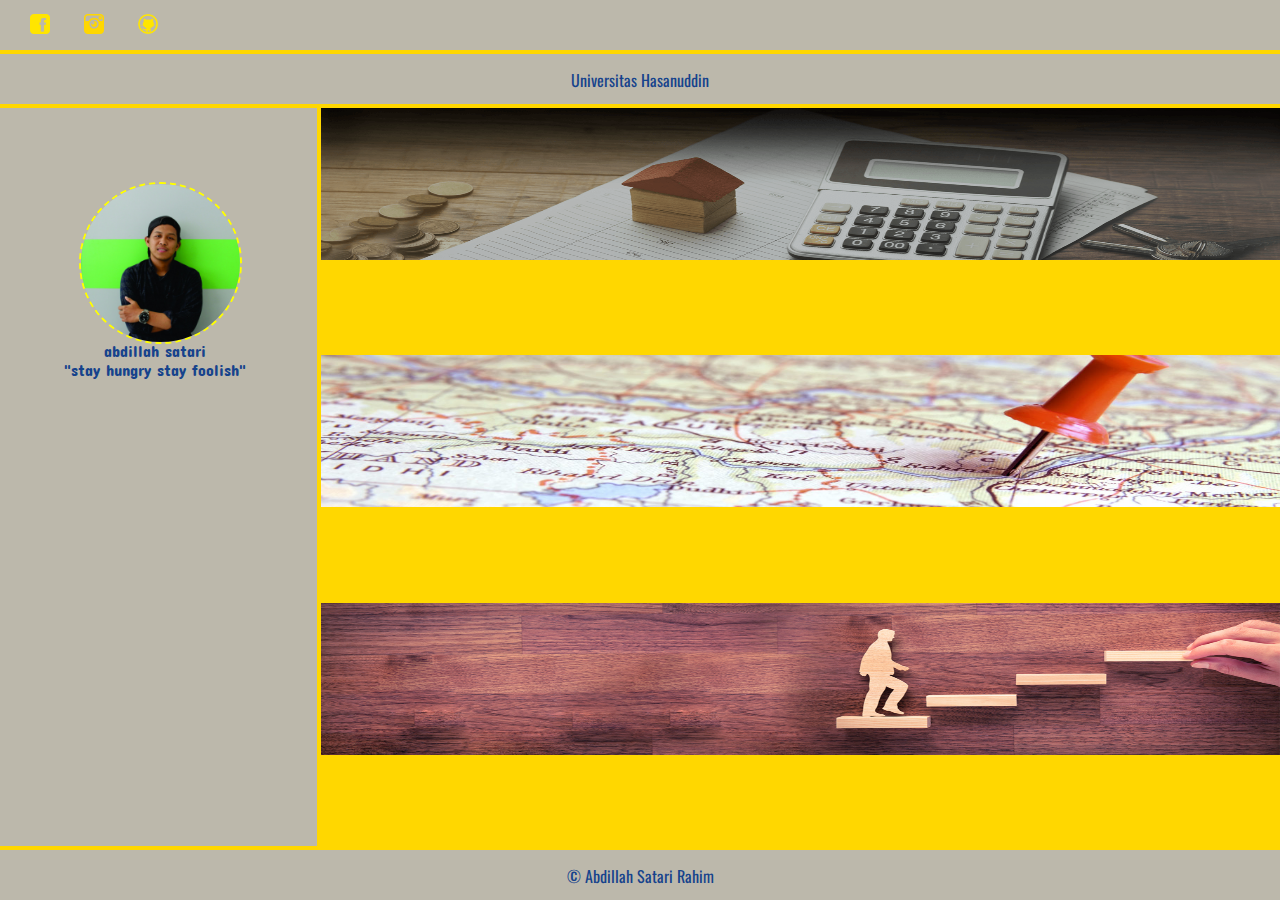
<file: public/index.html>
<!DOCTYPE html>
<html lang="id">
<head>
	<title>MWS | AbdillahSatari</title>
	<meta name="theme-color" content="#4e5259"/>
	<meta name="viewport" content="width=device-width, initial-scale=1.0">
	<meta name="Description" content="Author: A.N. AbdillahSatari, 
    Illustrator: Inixindo, Category: Websites, Specification: PWA">
	<link rel="stylesheet" href="mygrid.css">
	<link href="../manifest.json" rel="manifest">
	<!-- import fonts -->
	<link href="https://fonts.googleapis.com/css?family=Concert+One" rel="stylesheet">
	<link href="https://fonts.googleapis.com/css?family=Oswald" rel="stylesheet">
</head>
<body>
	<div class="container">
		<div class='menu'>
			<div class="item">
				<a href="https://www.facebook.com/abdillahsatari" aria-label="Facebook" target="_blank" rel="noopener">
					<img src="./assets/facebooky.png" alt="facebook">
				</a>
			</div>
			<div class="item">
				<a href="https://www.instagram.com/abdillahsatari/" aria-label="Instagram" target="_blank" rel="noopener">
					<img src="./assets/instay.png" alt="isntagram">
				</a>
			</div>
			<div class="item">
				<a href="https://github.com/abdillahsatari" aria-label="Twitter" target="_blank" rel="noopener">
					<img src="./assets/githuby.png" alt="twitter">
				</a>
			</div>
		</div>
		<div class='header'>Universitas Hasanuddin</div>
		<div class='sidebar'>
			<!-- <div class="foto_profil">  -->
				<img id="profile" src="./assets/profile.jpg" alt="profile">
			<!-- </div> -->
			<p>abdillah satari</p>
			<p>"stay hungry stay foolish"</p>
			<!-- <p>sidebar</p> -->
		</div>
		<div class='konten' id="content">
			<div class="subkonten">
				<a class="content-cell" href="./project1/menghitung.html">
					<img class="content-img" src="./assets/calchome.png" alt="calculator">
		            <span class="content-overlay"></span>
		            <span class="content-text">Menghitung 2 Angka</span>
		            <!-- <p>konten 1</p> -->
				</a>
			</div>
			<div class="subkonten">
				<a class="content-cell" href="./project2/map.html">
					<img class="content-img" src="./assets/maps.jpg" alt="maps">
		            <span class="content-overlay"></span>
		            <span class="content-text">Peta Kuliner</span>
		             <!-- <p>konten 1</p> -->
				</a>
			</div>
			<div class="subkonten">
				<a class="content-cell" href="./project3/map.html">
					<img class="content-img" src="./assets/itsme.jpg" alt="about me">
		            <span class="content-overlay"></span>
		            <span class="content-text">Konten 3</span>
		             <!-- <p>konten 1</p> -->
				</a>
			</div>
		</div>
		<div class='footer'>&copy; Abdillah Satari Rahim</div>
	</div>
</body>
	<script>
		if ('serviceWorker' in navigator) {
		  console.log("Will the service worker register?");
		  navigator.serviceWorker.register('service-worker.js')
		    .then(function(reg){
		      console.log("Yes, it did.");
		    }).catch(function(err) {
		      console.log("No it didn't. This happened: ", err)
		    });
		}
	</script> 
</html>
</file>
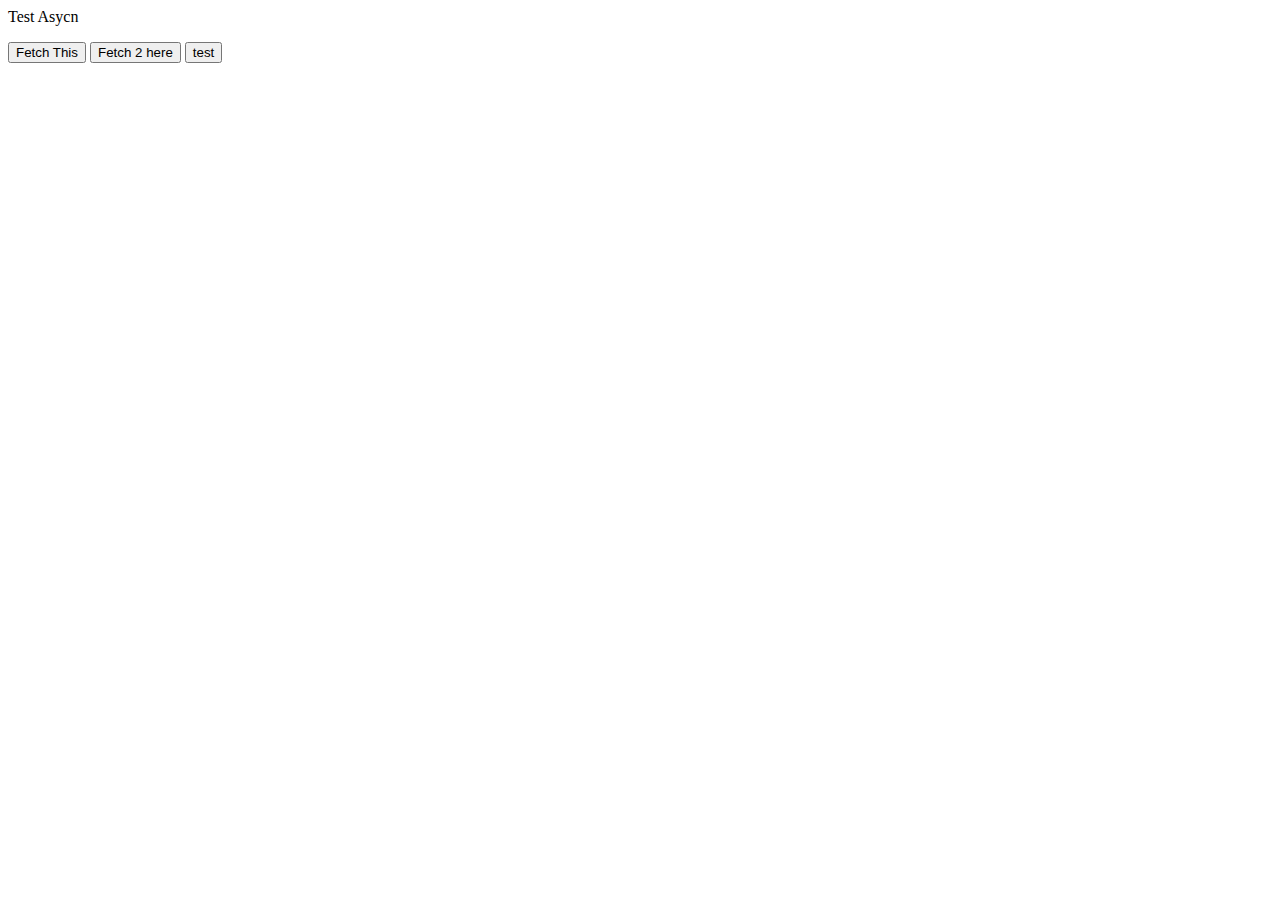
<file: public/latihan/fetch_async.html>
<html>
<head>
	<script>
		function logFetch(url) {
		 return fetch(url)
		 .then(response => response.text())
		 .then(textnya => {
		 console.log(textnya);
		 var myid= document.getElementById("myid");
		 myid.contentText= textnya;
		 })
		 .catch(err => {
		 console.error('fetch failed', err);
		 });
		}
	</script>

	<!-- async await -->
	<script type="text/javascript">
		async function logFetch2(url) {
		 try {
		 const response = await fetch(url);
		 let teks= await response.text();
		 console.log(teks);
		 document.getElementById("myid2").contentText= teks;
		 }
		 catch (err) {
		 console.log('fetch failed', err);
		 }
		} 
	</script>

	<script type="text/javascript">

		function testing(){
			// let promise1 = Promise.resolve("INIX");
			// let promise2 = promise1.then(function(result) {
			//  console.log(result) //logs "test promise"
			//  return result + "INDO"
			// });
			// promise2.then(function(result){
			//  console.log(result);
			// });

			// var promise1 = Promise.resolve('test promise');
			// var promise2 = Promise.resolve({nama:"Dastan",jabatan:"manager"})
			// var promise3 = Promise.reject('failure'); //rejected promise
			// Promise.all([promise1,promise2])
			//  .then(function(result) {
			//  console.log(result) // tidak muncul, promise3 ditolak
			// }).catch(function(error){
			//  console.log(error) //logs 'failure.'
			// });  

			var promise1 = new Promise(function(resolve,reject){
			 setTimeout(function(){
			 resolve("finished in two seconds");
			 },2000) //return setelah 2 detik
			});
			var promise2 = new Promise(function(resolve,reject){
			 setTimeout(function(){
			 resolve("Selesai dalam 3 detik");
			 },3000) //return setelah 3 detik
			});
			// Mana yang paling cepat?
			Promise.race([promise1,promise2])
			 .then(function(result) {
			 console.log(result)
			}).catch(function(error){
			 console.log(error)
			}); 
		}
	</script>
</head>
<body>
Test Asycn
<p id="myid"> </p>
<p id="myid2"> </p>

<!-- <div id="myid"></div> -->
<button onClick="logFetch('/latihan/myfile.txt');">Fetch This</button>
<button onClick="logFetch2('/latihan/myfile.txt');">Fetch 2 here</button>
<button onclick="testing();">test</button>
</body>
</html>
</file>
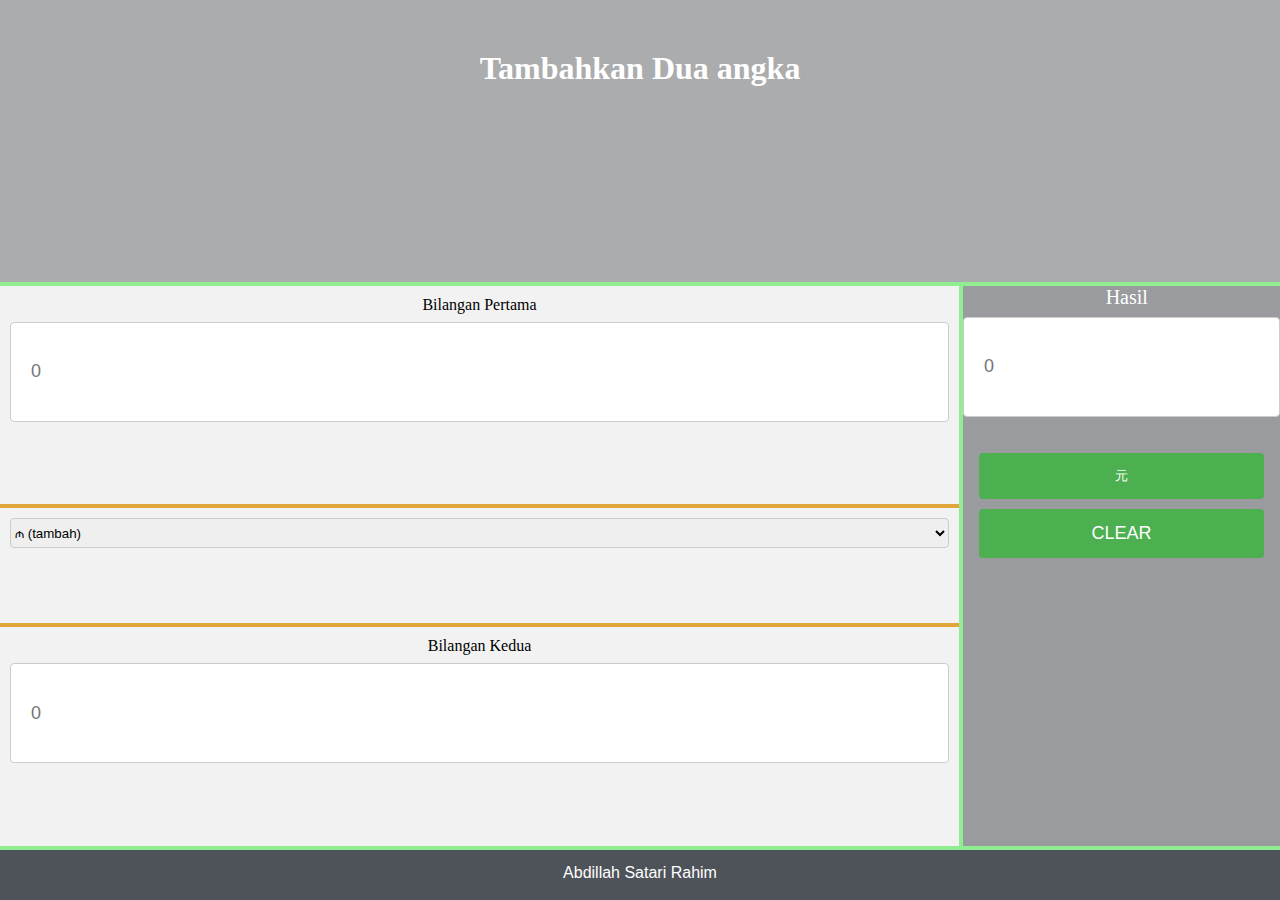
<file: public/project1/menghitung.html>
<!DOCTYPE html>
  <html lang="id">
  <head>
  	<link rel="stylesheet" href="add2numbers.css"> 
  	<meta name="viewport" content="width=device-width, initial-scale=1"> 
  	<title>Menghitung 2 angka</title> 
  	<style>   
  		input {      
  			font-size: large   
  		} 
  	</style> 
  </head> 
  <body> 
  	
  		<div class='container'>
  			<div class="title">
  				<h1>Tambahkan Dua angka</h1>
  			</div>
  			<div class="konten">
	  			<div class='subkonten'  class="bilangan">
	  				<label>Bilangan Pertama</label> <br>       
	  				<input type="text" placeholder="0" />   
		  		</div>   
		  		<div class='subkonten operator'>       
		  			<select name="opt" id="mySelect">
						 <option value="tambah">  &#8380; (tambah)</option>
						 <option value="kurang"> &#171; (kurang)</option>
						 <option value="kali"> &#165; (kali)</option>
						 <option value="bagi"> &#187; (bagi)</option>
					</select>
		  		</div>   
		  		<div class='subkonten' class="bilangan">  
		  			<label>Bilangan Kedua</label> <br>     
		  			<input type="text" placeholder="0" />   
		  		</div>
  			</div>
  			<div class="sidebar">
  				<div class='hasil'> 
  					<label>Hasil</label>      
	  				<input type="text" placeholder="0" readonly  />   
	  			</div><br>
	  			<div id="span">
	  					<p id="message"></p>
	  			</div>
	  			<div class='tombol'>       
	  				<button> 
	  					&#20803; 
	  				</button>   
	  			</div>
	  				<input type="button" value="CLEAR" onClick="resetForm()" /> 
  			</div>
  			<div class="footer">
  				Abdillah Satari Rahim
  			</div>
  		</div>

  	<script src="add2numbers.js"></script> 
  </body> 
  </html>
</file>
<file: public/mygrid.css>
*{
	padding: 0;
	margin: 0;
}
html, body{
	height: 100%;
}

.container {
	display: grid;
	height: 100%;
	/*grid-template-columns: 100px 100px 100px 100px;*/
	grid-template-columns:  repeat(4,1fr);
	grid-template-rows: 50px 50px auto 50px;
	grid-gap: 4px;
	background: gold;
}

.menu {
	background: #bcb8ab;
	grid-column:1/-1;
	} 
.header {    
	background: #bcb8ab;
	grid-column:1/-1;
	text-align: center;
	padding: 14px;
	color: #16438c;
    font-family: 'Oswald', sans-serif;
	} 
.sidebar {    
	background: #bcb8ab;
	grid-column:1/2;  
	} 
.konten {    
	background: gold;
	grid-column: 2/-1;
	display: grid;
	grid-gap: 4px; 
	color: white;
	} 
.subkonten{
	grid-column: 1/-1;
	text-align: center;
	color: white;
}
.footer {    
	background: #bcb8ab; 
	grid-column:1/-1; 
	text-align: center;
    color: #16438c;
    font-family: 'Oswald', sans-serif;
	padding: 14px;
}

.item img{
	height: 20px;
}

.menu .item {
   display: inline-block;
   padding-top: 14px;
   margin-left: 30px;
}

#profile {
    width: 50%;
    min-width: 50%;
    display: block;
    position: relative;
    left: 25%;
    top: 10%;
    border-radius: 50%;
    border: 2px dashed yellow;
}

p {
    position: relative;
    display: block;
    color: #16438c;
    font-family: 'Concert One', cursive;
    text-align: center;
    top: 70px;
    left: -1%;
}

/*
	subkonten animations
*/
#content div {
    display: inline-block;
    *display:inline;/*untuk IE6 - IE7*/
    width:100%;
    vertical-align:middle;
    box-sizing:border-box;
    margin:0;
    padding:0;
}

.content-cell {
    display:block;
    position: relative;
    overflow:hidden;
}

.content-img {
	display: block;
	width: 100%;
	height: 152px;
	border:none;
    transform:scale(1);
    transition:all 1s;
}

#content div:hover .content-img {
    transform:scale(1.05);
}

.content-overlay {
    position: absolute;
    display:block;
    top: 0;
    left: 0;
    bottom: 0;
    right: 0;
    margin: auto;
    background: #3de2d5 url(./assets/link.png) no-repeat 50.5% 20% ;
    background-size:30px 30px;
    opacity:0;
    filter:alpha(opacity=0);/*untuk IE6 - IE8*/
    transition:all 0.7s;
}

#content div:hover .content-overlay {
    opacity:0.5;
}

.content-text {
    display:block;
    padding:0 30px;
    box-sizing:border-box;
    position:absolute;
    left:0;
    width:100%;
    text-align:center;
    text-transform:capitalize;
    font-size:18px;
    font-weight:bold;
    font-family: 'Oswald', sans-serif;
    font-weight:normal!important;
    top:40%;
    color:white;
    opacity:0;
    filter:alpha(opacity=0);/*untuk IE*/
    transform:translateY(-20px);
    transition:all .3s;
}

#content div:hover .content-text {
    transform:translateY(0px);
    opacity:0.9;
}
</file>
<file: public/project1/add2numbers.css>
*{
	padding: 0;
	margin: 0;
}
html, body{
	height: 100%;
}
label {
	color: black;
}
.hasil label {
	color: white;
	margin-left: 45%;
	font-size: 20px;
}
.hasil input{
	margin-top: 50%;
}
select{
	width: 100%;
	height: 30px;
    display: inline-block;
    border: 1px solid #ccc;
    border-radius: 4px;
    box-sizing: border-box;
}

input[type=text]{
	height: 100px;
	width: 100%;
    padding: 12px 20px;
    margin: 8px 0;
    display: inline-block;
    border: 1px solid #ccc;
    border-radius: 4px;
    box-sizing: border-box;
}

button, input[type=button] {
	width: 90%;
    background-color: #4CAF50;
    color: white;
    padding: 14px;
    margin-left: 5%;
    margin-top: 10px;
    border: none;
    border-radius: 4px;
    cursor: pointer;
}

button:hover{
	background-color: #45a049;
}
input[type=button]:hover{
	background-color: #45a049;
}

button{
	top: 50%;
}

.container {
	display: grid;
	height: 100%;
	/*grid-template-columns: 100px 100px 100px 100px;*/
	grid-template-columns:  repeat(4,1fr);
	grid-template-rows: auto auto 50px;
	grid-gap: 4px;
	background: lightgreen;
}

.title {
	background: #abacad;
	grid-column:1/-1;
	text-align: center;
	padding-top: 50px;
	color: white;
	} 

.sidebar {    
	background: #999b9e;
	grid-column:4/-1;  
	} 
.konten {    
	background: #e0a63a;
	grid-column: 1/4;
	display: grid;
	grid-gap: 4px; 
	color: red;
	border-radius: 4px;
	} 

.subkonten{
	background: #f2f2f2;
	grid-column: 1/-1;
	text-align: center;
	padding: 10px;
	color: white;
}

#message{
	color: white;
	font-size: 60px;
	/*padding-top: 20px;*/
	text-align: center;
}

.footer {    
	background: #4e5259; 
	grid-column:1/-1; 
	text-align: center;
    color: white;
    font-family: 'Oswald', sans-serif;
	padding: 14px;
}
</file>
